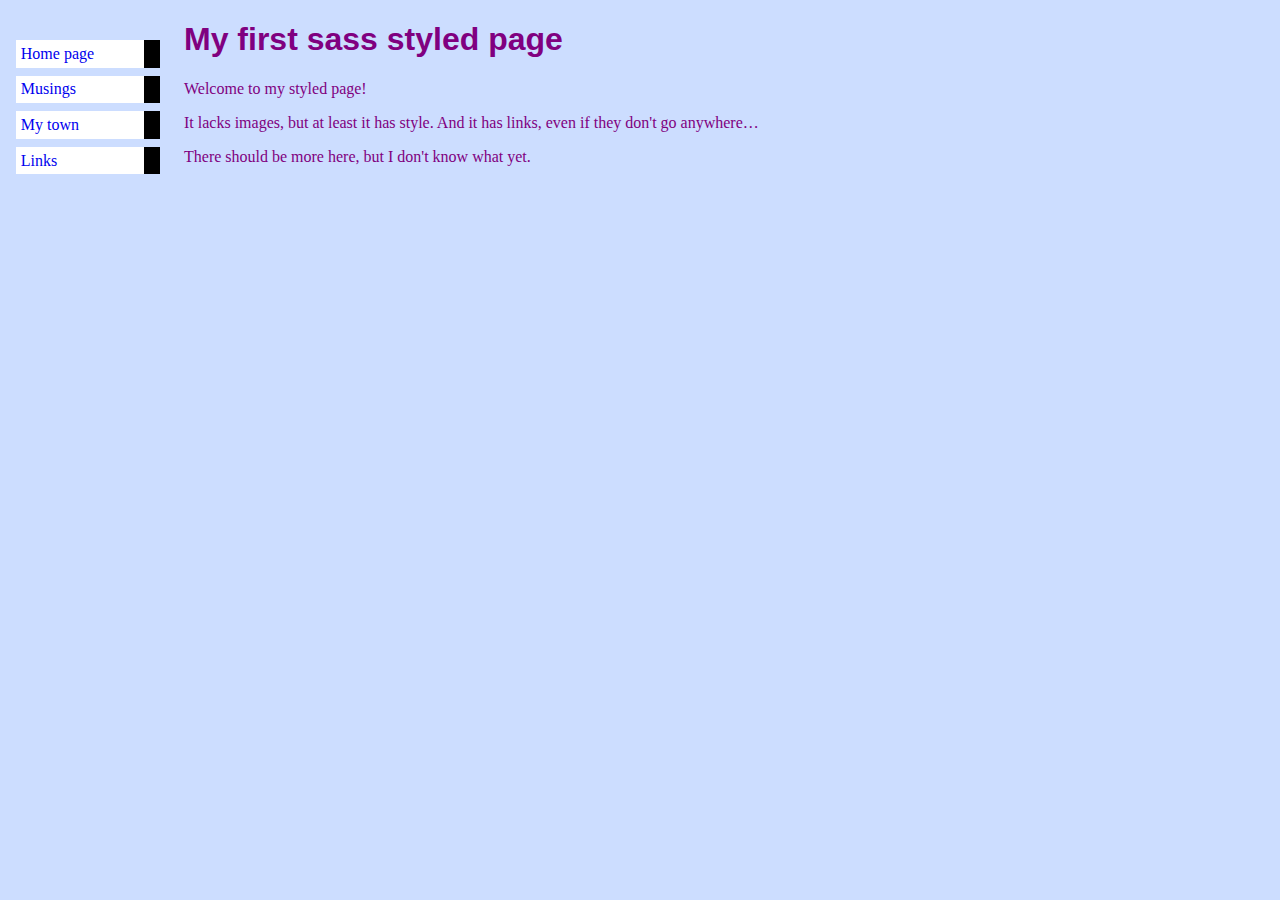
<file: 2015/Sass/Tutorial-SassMavenAutoCompile/src/main/webapp/index.html>
<!DOCTYPE html PUBLIC "-//W3C//DTD HTML 4.01//EN">
<html>

<head>
	<link rel="stylesheet" href="sass_compiled/styles.css">
</head>

<body>

	<!-- Site navigation menu -->
	<ul class="navbar">
		<li><a href="#">Home page</a></li>
		<li><a href="#">Musings</a></li>
		<li><a href="#">My town</a></li>
		<li><a href="#">Links</a></li>
	</ul>

	<!-- Main content -->
	<h1>My first sass styled page</h1>

	<p>Welcome to my styled page!</p>
	<p>It lacks images, but at least it has style. And it has links,
		even if they don't go anywhere&hellip;</p>
	<p>There should be more here, but I don't know what yet.</p>

</body>
</html>
</file>
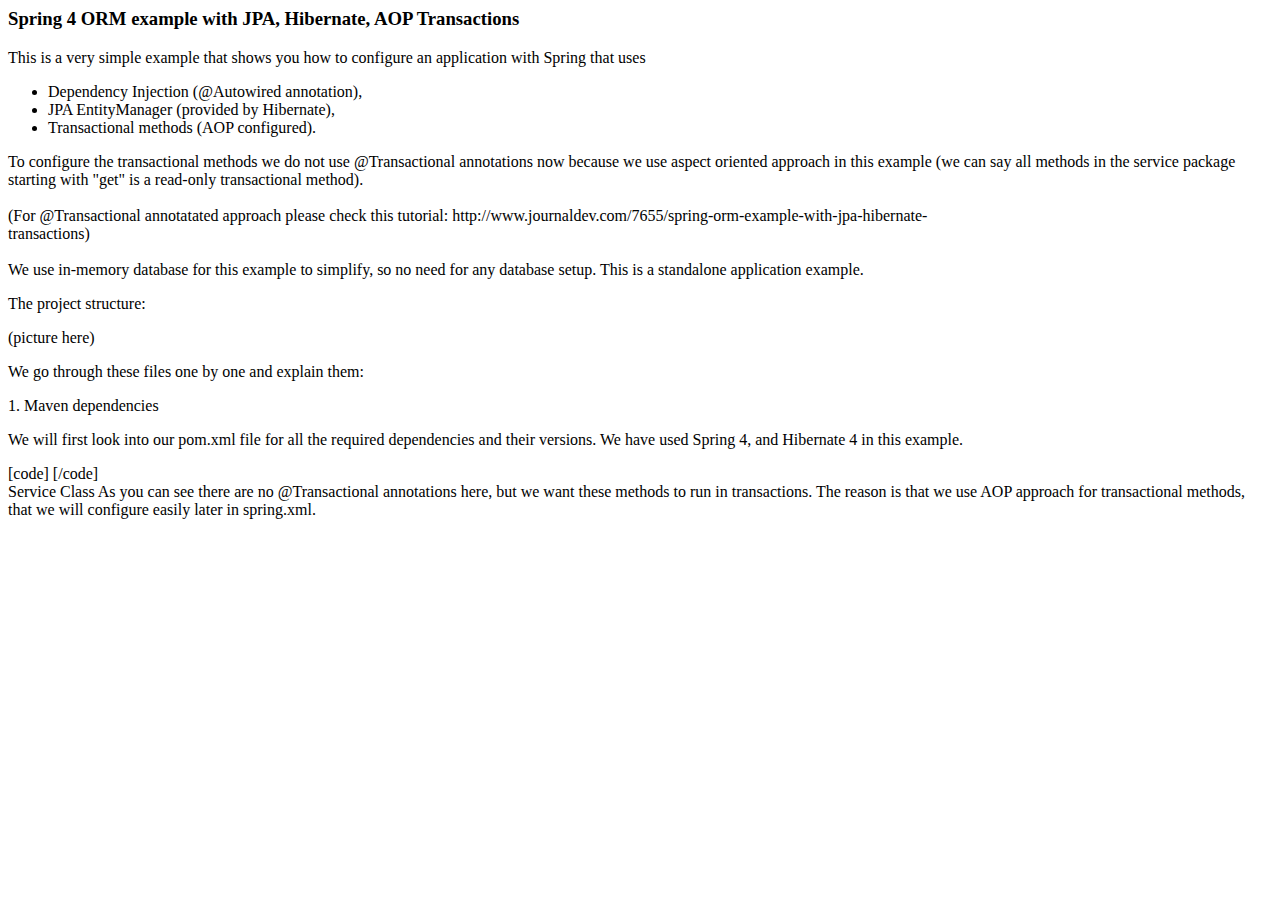
<file: 2015/SpringORM/SpringORMwithTX(AOP)/SpringORMwithTX(AOP).html>
<html>
<head>
<title></title>
</head>
<body>
	<h3>Spring 4 ORM example with JPA, Hibernate, AOP Transactions</h3>
	<p>This is a very simple example that shows you how to configure an
		application with Spring that uses</p>
	<ul>
		<li>Dependency Injection (@Autowired annotation),</li>
		<li>JPA EntityManager (provided by Hibernate),</li>
		<li>Transactional methods (AOP configured).&nbsp;</li>
	</ul>
	<p>
		To configure the transactional methods we do not use @Transactional annotations now because we use aspect oriented approach in this example (we can say all methods in the service package starting with
		&quot;get&quot; is a read-only transactional method). 
		<br> <br>(For @Transactional annotatated approach please check this tutorial:
		http://www.journaldev.com/7655/spring-orm-example-with-jpa-hibernate-<br>transactions)
		<br> <br>We use in-memory database for this example to simplify, so no need for any database setup. This is a standalone application example.
	</p>
	<p>The project structure:</p>
	<p>(picture here)</p>
	<p>We go through these files one by one and explain them:</p>
	<p>1. Maven dependencies</p>
	<p>We will first look into our pom.xml file for all the required
		dependencies and their versions. We have used Spring 4, and Hibernate
		4 in this example.</p>

	[code] [/code]
	<br>Service Class As you can see there are no @Transactional
	annotations here, but we want these methods to run in transactions. The
	reason is that we use AOP approach for transactional methods, that we
	will configure easily later in spring.xml.


</body>
</html>
</file>
<file: 2015/Sass/Tutorial-SassMavenAutoCompile/src/main/webapp/sass_compiled/styles.css>
/* Example sass stylesheet */
body {
  padding-left: 11em;
  font-family: Georgia, "Times New Roman", Times, serif;
  color: purple;
  background-color: #CDF;
  /* 	background-color: red; */
}

ul.navbar {
  list-style-type: none;
  padding: 0;
  margin: 0;
  position: absolute;
  top: 2em;
  left: 1em;
  width: 9em;
}
ul.navbar li {
  background: white;
  margin: 0.5em 0;
  padding: 0.3em;
  border-right: 1em solid black;
}
ul.navbar a {
  text-decoration: none;
}
ul.navbar a:hover {
  text-decoration: underline;
}

h1 {
  font-family: Helvetica, Geneva, Arial, SunSans-Regular, sans-serif;
}
</file>
